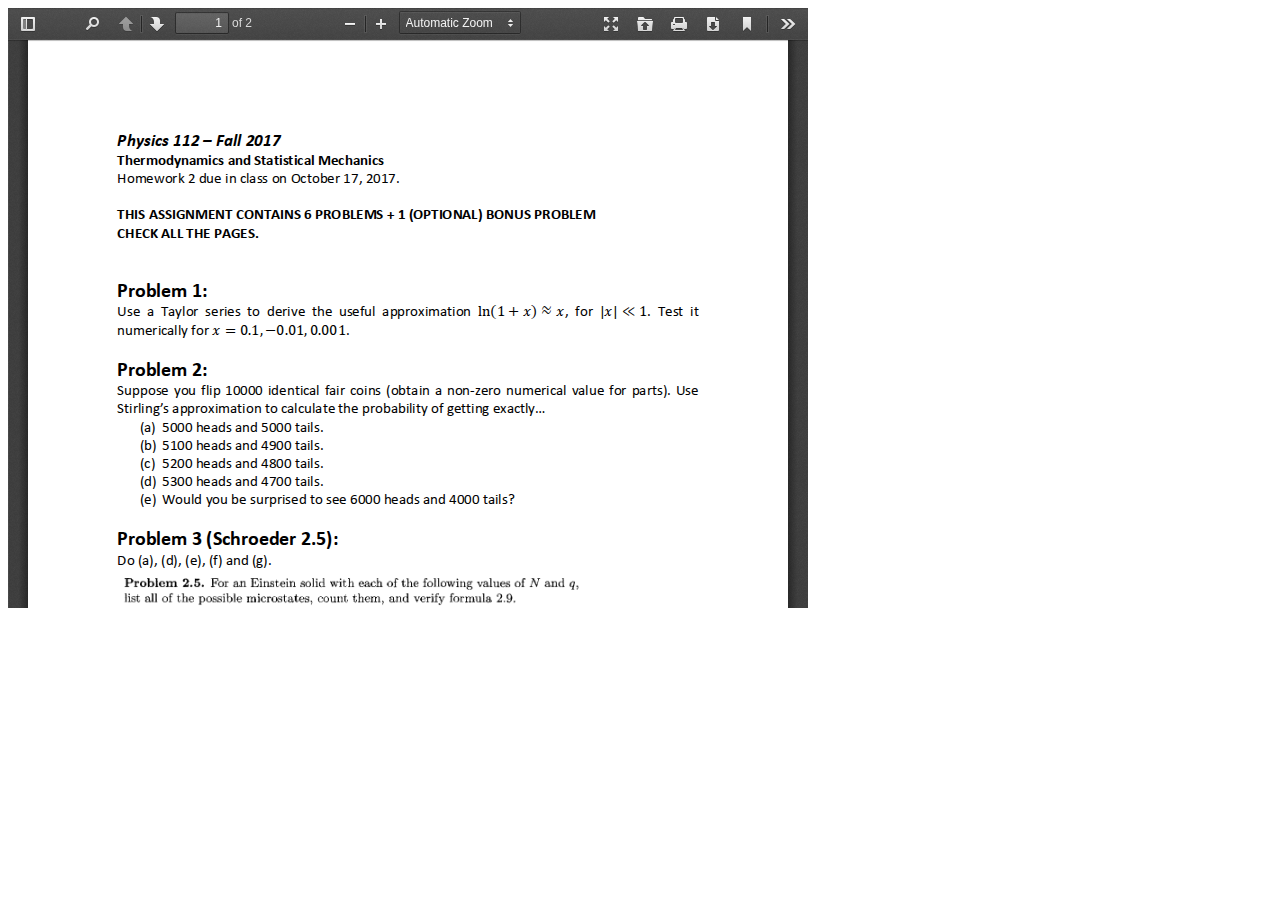
<file: static/equationList/viewer/index1.html>
<html>
<head>
  <meta charset="UTF-8">
  <title>PDF.js Example</title>
</head>
<body>
  <iframe
    src="web/viewer.html?file=viewer/HW2.pdf"
    width="800px"
    height="600px"
    style="border: none;" />
</body>
</html>
</file>
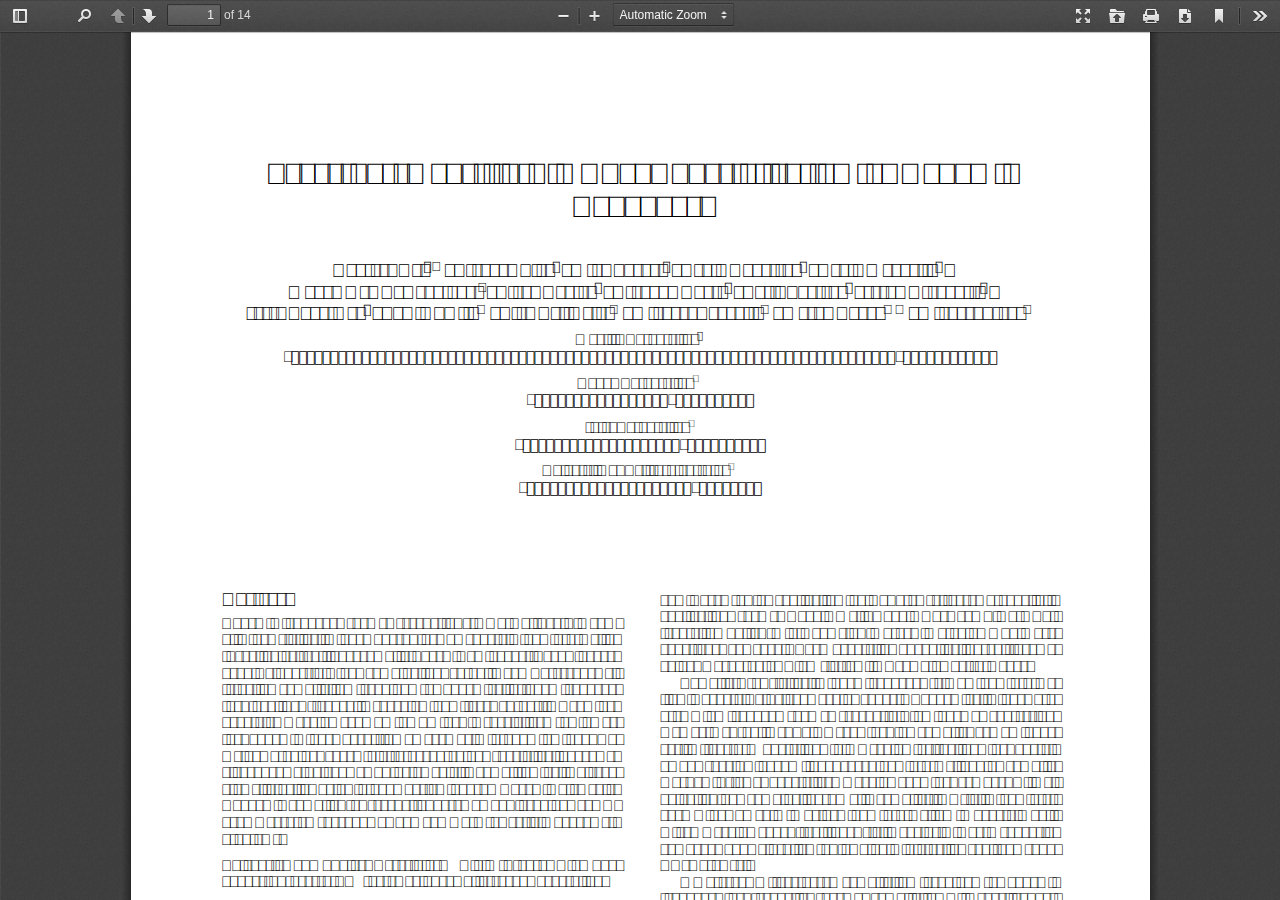
<file: static/equationList/viewer/web/viewer.html>
<!DOCTYPE html>
<!--
Copyright 2012 Mozilla Foundation

Licensed under the Apache License, Version 2.0 (the "License");
you may not use this file except in compliance with the License.
You may obtain a copy of the License at

    http://www.apache.org/licenses/LICENSE-2.0

Unless required by applicable law or agreed to in writing, software
distributed under the License is distributed on an "AS IS" BASIS,
WITHOUT WARRANTIES OR CONDITIONS OF ANY KIND, either express or implied.
See the License for the specific language governing permissions and
limitations under the License.

Adobe CMap resources are covered by their own copyright but the same license:

    Copyright 1990-2015 Adobe Systems Incorporated.

See https://github.com/adobe-type-tools/cmap-resources
-->
<html dir="ltr" mozdisallowselectionprint>
  <head>
    <meta charset="utf-8">
    <meta name="viewport" content="width=device-width, initial-scale=1, maximum-scale=1">
    <meta name="google" content="notranslate">
    <meta http-equiv="X-UA-Compatible" content="IE=edge">
    <title>PDF.js viewer</title>


    <link rel="stylesheet" href="viewer.css">


<!-- This snippet is used in production (included from viewer.html) -->
<link rel="resource" type="application/l10n" href="locale/locale.properties">
<script src="../build/pdf.js"></script>


    <script src="viewer.js"></script>

  </head>

  <body tabindex="1" class="loadingInProgress">
    <div id="outerContainer">

      <div id="sidebarContainer">
        <div id="toolbarSidebar">
          <div class="splitToolbarButton toggled">
            <button id="viewThumbnail" class="toolbarButton toggled" title="Show Thumbnails" tabindex="2" data-l10n-id="thumbs">
               <span data-l10n-id="thumbs_label">Thumbnails</span>
            </button>
            <button id="viewOutline" class="toolbarButton" title="Show Document Outline (double-click to expand/collapse all items)" tabindex="3" data-l10n-id="document_outline">
               <span data-l10n-id="document_outline_label">Document Outline</span>
            </button>
            <button id="viewAttachments" class="toolbarButton" title="Show Attachments" tabindex="4" data-l10n-id="attachments">
               <span data-l10n-id="attachments_label">Attachments</span>
            </button>
          </div>
        </div>
        <div id="sidebarContent">
          <div id="thumbnailView">
          </div>
          <div id="outlineView" class="hidden">
          </div>
          <div id="attachmentsView" class="hidden">
          </div>
        </div>
        <div id="sidebarResizer" class="hidden"></div>
      </div>  <!-- sidebarContainer -->

      <div id="mainContainer">
        <div class="findbar hidden doorHanger" id="findbar">
          <div id="findbarInputContainer">
            <input id="findInput" class="toolbarField" title="Find" placeholder="Find in document…" tabindex="91" data-l10n-id="find_input">
            <div class="splitToolbarButton">
              <button id="findPrevious" class="toolbarButton findPrevious" title="Find the previous occurrence of the phrase" tabindex="92" data-l10n-id="find_previous">
                <span data-l10n-id="find_previous_label">Previous</span>
              </button>
              <div class="splitToolbarButtonSeparator"></div>
              <button id="findNext" class="toolbarButton findNext" title="Find the next occurrence of the phrase" tabindex="93" data-l10n-id="find_next">
                <span data-l10n-id="find_next_label">Next</span>
              </button>
            </div>
          </div>

          <div id="findbarOptionsOneContainer">
            <input type="checkbox" id="findHighlightAll" class="toolbarField" tabindex="94">
            <label for="findHighlightAll" class="toolbarLabel" data-l10n-id="find_highlight">Highlight all</label>
            <input type="checkbox" id="findMatchCase" class="toolbarField" tabindex="95">
            <label for="findMatchCase" class="toolbarLabel" data-l10n-id="find_match_case_label">Match case</label>
          </div>
          <div id="findbarOptionsTwoContainer">
            <input type="checkbox" id="findEntireWord" class="toolbarField" tabindex="96">
            <label for="findEntireWord" class="toolbarLabel" data-l10n-id="find_entire_word_label">Whole words</label>
            <span id="findResultsCount" class="toolbarLabel hidden"></span>
          </div>

          <div id="findbarMessageContainer">
            <span id="findMsg" class="toolbarLabel"></span>
          </div>
        </div>  <!-- findbar -->

        <div id="secondaryToolbar" class="secondaryToolbar hidden doorHangerRight">
          <div id="secondaryToolbarButtonContainer">
            <button id="secondaryPresentationMode" class="secondaryToolbarButton presentationMode visibleLargeView" title="Switch to Presentation Mode" tabindex="51" data-l10n-id="presentation_mode">
              <span data-l10n-id="presentation_mode_label">Presentation Mode</span>
            </button>

            <button id="secondaryOpenFile" class="secondaryToolbarButton openFile visibleLargeView" title="Open File" tabindex="52" data-l10n-id="open_file">
              <span data-l10n-id="open_file_label">Open</span>
            </button>

            <button id="secondaryPrint" class="secondaryToolbarButton print visibleMediumView" title="Print" tabindex="53" data-l10n-id="print">
              <span data-l10n-id="print_label">Print</span>
            </button>

            <button id="secondaryDownload" class="secondaryToolbarButton download visibleMediumView" title="Download" tabindex="54" data-l10n-id="download">
              <span data-l10n-id="download_label">Download</span>
            </button>

            <a href="#" id="secondaryViewBookmark" class="secondaryToolbarButton bookmark visibleSmallView" title="Current view (copy or open in new window)" tabindex="55" data-l10n-id="bookmark">
              <span data-l10n-id="bookmark_label">Current View</span>
            </a>

            <div class="horizontalToolbarSeparator visibleLargeView"></div>

            <button id="firstPage" class="secondaryToolbarButton firstPage" title="Go to First Page" tabindex="56" data-l10n-id="first_page">
              <span data-l10n-id="first_page_label">Go to First Page</span>
            </button>
            <button id="lastPage" class="secondaryToolbarButton lastPage" title="Go to Last Page" tabindex="57" data-l10n-id="last_page">
              <span data-l10n-id="last_page_label">Go to Last Page</span>
            </button>

            <div class="horizontalToolbarSeparator"></div>

            <button id="pageRotateCw" class="secondaryToolbarButton rotateCw" title="Rotate Clockwise" tabindex="58" data-l10n-id="page_rotate_cw">
              <span data-l10n-id="page_rotate_cw_label">Rotate Clockwise</span>
            </button>
            <button id="pageRotateCcw" class="secondaryToolbarButton rotateCcw" title="Rotate Counterclockwise" tabindex="59" data-l10n-id="page_rotate_ccw">
              <span data-l10n-id="page_rotate_ccw_label">Rotate Counterclockwise</span>
            </button>

            <div class="horizontalToolbarSeparator"></div>

            <button id="cursorSelectTool" class="secondaryToolbarButton selectTool toggled" title="Enable Text Selection Tool" tabindex="60" data-l10n-id="cursor_text_select_tool">
              <span data-l10n-id="cursor_text_select_tool_label">Text Selection Tool</span>
            </button>
            <button id="cursorHandTool" class="secondaryToolbarButton handTool" title="Enable Hand Tool" tabindex="61" data-l10n-id="cursor_hand_tool">
              <span data-l10n-id="cursor_hand_tool_label">Hand Tool</span>
            </button>

            <div class="horizontalToolbarSeparator"></div>

            <button id="scrollVertical" class="secondaryToolbarButton scrollModeButtons scrollVertical toggled" title="Use Vertical Scrolling" tabindex="62" data-l10n-id="scroll_vertical">
              <span data-l10n-id="scroll_vertical_label">Vertical Scrolling</span>
            </button>
            <button id="scrollHorizontal" class="secondaryToolbarButton scrollModeButtons scrollHorizontal" title="Use Horizontal Scrolling" tabindex="63" data-l10n-id="scroll_horizontal">
              <span data-l10n-id="scroll_horizontal_label">Horizontal Scrolling</span>
            </button>
            <button id="scrollWrapped" class="secondaryToolbarButton scrollModeButtons scrollWrapped" title="Use Wrapped Scrolling" tabindex="64" data-l10n-id="scroll_wrapped">
              <span data-l10n-id="scroll_wrapped_label">Wrapped Scrolling</span>
            </button>

            <div class="horizontalToolbarSeparator scrollModeButtons"></div>

            <button id="spreadNone" class="secondaryToolbarButton spreadModeButtons spreadNone toggled" title="Do not join page spreads" tabindex="65" data-l10n-id="spread_none">
              <span data-l10n-id="spread_none_label">No Spreads</span>
            </button>
            <button id="spreadOdd" class="secondaryToolbarButton spreadModeButtons spreadOdd" title="Join page spreads starting with odd-numbered pages" tabindex="66" data-l10n-id="spread_odd">
              <span data-l10n-id="spread_odd_label">Odd Spreads</span>
            </button>
            <button id="spreadEven" class="secondaryToolbarButton spreadModeButtons spreadEven" title="Join page spreads starting with even-numbered pages" tabindex="67" data-l10n-id="spread_even">
              <span data-l10n-id="spread_even_label">Even Spreads</span>
            </button>

            <div class="horizontalToolbarSeparator spreadModeButtons"></div>

            <button id="documentProperties" class="secondaryToolbarButton documentProperties" title="Document Properties…" tabindex="68" data-l10n-id="document_properties">
              <span data-l10n-id="document_properties_label">Document Properties…</span>
            </button>
          </div>
        </div>  <!-- secondaryToolbar -->

        <div class="toolbar">
          <div id="toolbarContainer">
            <div id="toolbarViewer">
              <div id="toolbarViewerLeft">
                <button id="sidebarToggle" class="toolbarButton" title="Toggle Sidebar" tabindex="11" data-l10n-id="toggle_sidebar">
                  <span data-l10n-id="toggle_sidebar_label">Toggle Sidebar</span>
                </button>
                <div class="toolbarButtonSpacer"></div>
                <button id="viewFind" class="toolbarButton" title="Find in Document" tabindex="12" data-l10n-id="findbar">
                  <span data-l10n-id="findbar_label">Find</span>
                </button>
                <div class="splitToolbarButton hiddenSmallView">
                  <button class="toolbarButton pageUp" title="Previous Page" id="previous" tabindex="13" data-l10n-id="previous">
                    <span data-l10n-id="previous_label">Previous</span>
                  </button>
                  <div class="splitToolbarButtonSeparator"></div>
                  <button class="toolbarButton pageDown" title="Next Page" id="next" tabindex="14" data-l10n-id="next">
                    <span data-l10n-id="next_label">Next</span>
                  </button>
                </div>
                <input type="number" id="pageNumber" class="toolbarField pageNumber" title="Page" value="1" size="4" min="1" tabindex="15" data-l10n-id="page">
                <span id="numPages" class="toolbarLabel"></span>
              </div>
              <div id="toolbarViewerRight">
                <button id="presentationMode" class="toolbarButton presentationMode hiddenLargeView" title="Switch to Presentation Mode" tabindex="31" data-l10n-id="presentation_mode">
                  <span data-l10n-id="presentation_mode_label">Presentation Mode</span>
                </button>

                <button id="openFile" class="toolbarButton openFile hiddenLargeView" title="Open File" tabindex="32" data-l10n-id="open_file">
                  <span data-l10n-id="open_file_label">Open</span>
                </button>

                <button id="print" class="toolbarButton print hiddenMediumView" title="Print" tabindex="33" data-l10n-id="print">
                  <span data-l10n-id="print_label">Print</span>
                </button>

                <button id="download" class="toolbarButton download hiddenMediumView" title="Download" tabindex="34" data-l10n-id="download">
                  <span data-l10n-id="download_label">Download</span>
                </button>
                <a href="#" id="viewBookmark" class="toolbarButton bookmark hiddenSmallView" title="Current view (copy or open in new window)" tabindex="35" data-l10n-id="bookmark">
                  <span data-l10n-id="bookmark_label">Current View</span>
                </a>

                <div class="verticalToolbarSeparator hiddenSmallView"></div>

                <button id="secondaryToolbarToggle" class="toolbarButton" title="Tools" tabindex="36" data-l10n-id="tools">
                  <span data-l10n-id="tools_label">Tools</span>
                </button>
              </div>
              <div id="toolbarViewerMiddle">
                <div class="splitToolbarButton">
                  <button id="zoomOut" class="toolbarButton zoomOut" title="Zoom Out" tabindex="21" data-l10n-id="zoom_out">
                    <span data-l10n-id="zoom_out_label">Zoom Out</span>
                  </button>
                  <div class="splitToolbarButtonSeparator"></div>
                  <button id="zoomIn" class="toolbarButton zoomIn" title="Zoom In" tabindex="22" data-l10n-id="zoom_in">
                    <span data-l10n-id="zoom_in_label">Zoom In</span>
                   </button>
                </div>
                <span id="scaleSelectContainer" class="dropdownToolbarButton">
                  <select id="scaleSelect" title="Zoom" tabindex="23" data-l10n-id="zoom">
                    <option id="pageAutoOption" title="" value="auto" selected="selected" data-l10n-id="page_scale_auto">Automatic Zoom</option>
                    <option id="pageActualOption" title="" value="page-actual" data-l10n-id="page_scale_actual">Actual Size</option>
                    <option id="pageFitOption" title="" value="page-fit" data-l10n-id="page_scale_fit">Page Fit</option>
                    <option id="pageWidthOption" title="" value="page-width" data-l10n-id="page_scale_width">Page Width</option>
                    <option id="customScaleOption" title="" value="custom" disabled="disabled" hidden="true"></option>
                    <option title="" value="0.5" data-l10n-id="page_scale_percent" data-l10n-args='{ "scale": 50 }'>50%</option>
                    <option title="" value="0.75" data-l10n-id="page_scale_percent" data-l10n-args='{ "scale": 75 }'>75%</option>
                    <option title="" value="1" data-l10n-id="page_scale_percent" data-l10n-args='{ "scale": 100 }'>100%</option>
                    <option title="" value="1.25" data-l10n-id="page_scale_percent" data-l10n-args='{ "scale": 125 }'>125%</option>
                    <option title="" value="1.5" data-l10n-id="page_scale_percent" data-l10n-args='{ "scale": 150 }'>150%</option>
                    <option title="" value="2" data-l10n-id="page_scale_percent" data-l10n-args='{ "scale": 200 }'>200%</option>
                    <option title="" value="3" data-l10n-id="page_scale_percent" data-l10n-args='{ "scale": 300 }'>300%</option>
                    <option title="" value="4" data-l10n-id="page_scale_percent" data-l10n-args='{ "scale": 400 }'>400%</option>
                  </select>
                </span>
              </div>
            </div>
            <div id="loadingBar">
              <div class="progress">
                <div class="glimmer">
                </div>
              </div>
            </div>
          </div>
        </div>

        <menu type="context" id="viewerContextMenu">
          <menuitem id="contextFirstPage" label="First Page"
                    data-l10n-id="first_page"></menuitem>
          <menuitem id="contextLastPage" label="Last Page"
                    data-l10n-id="last_page"></menuitem>
          <menuitem id="contextPageRotateCw" label="Rotate Clockwise"
                    data-l10n-id="page_rotate_cw"></menuitem>
          <menuitem id="contextPageRotateCcw" label="Rotate Counter-Clockwise"
                    data-l10n-id="page_rotate_ccw"></menuitem>
        </menu>

        <div id="viewerContainer" tabindex="0">
          <div id="viewer" class="pdfViewer"></div>
        </div>

        <div id="errorWrapper" hidden='true'>
          <div id="errorMessageLeft">
            <span id="errorMessage"></span>
            <button id="errorShowMore" data-l10n-id="error_more_info">
              More Information
            </button>
            <button id="errorShowLess" data-l10n-id="error_less_info" hidden='true'>
              Less Information
            </button>
          </div>
          <div id="errorMessageRight">
            <button id="errorClose" data-l10n-id="error_close">
              Close
            </button>
          </div>
          <div class="clearBoth"></div>
          <textarea id="errorMoreInfo" hidden='true' readonly="readonly"></textarea>
        </div>
      </div> <!-- mainContainer -->

      <div id="overlayContainer" class="hidden">
        <div id="passwordOverlay" class="container hidden">
          <div class="dialog">
            <div class="row">
              <p id="passwordText" data-l10n-id="password_label">Enter the password to open this PDF file:</p>
            </div>
            <div class="row">
              <input type="password" id="password" class="toolbarField">
            </div>
            <div class="buttonRow">
              <button id="passwordCancel" class="overlayButton"><span data-l10n-id="password_cancel">Cancel</span></button>
              <button id="passwordSubmit" class="overlayButton"><span data-l10n-id="password_ok">OK</span></button>
            </div>
          </div>
        </div>
        <div id="documentPropertiesOverlay" class="container hidden">
          <div class="dialog">
            <div class="row">
              <span data-l10n-id="document_properties_file_name">File name:</span> <p id="fileNameField">-</p>
            </div>
            <div class="row">
              <span data-l10n-id="document_properties_file_size">File size:</span> <p id="fileSizeField">-</p>
            </div>
            <div class="separator"></div>
            <div class="row">
              <span data-l10n-id="document_properties_title">Title:</span> <p id="titleField">-</p>
            </div>
            <div class="row">
              <span data-l10n-id="document_properties_author">Author:</span> <p id="authorField">-</p>
            </div>
            <div class="row">
              <span data-l10n-id="document_properties_subject">Subject:</span> <p id="subjectField">-</p>
            </div>
            <div class="row">
              <span data-l10n-id="document_properties_keywords">Keywords:</span> <p id="keywordsField">-</p>
            </div>
            <div class="row">
              <span data-l10n-id="document_properties_creation_date">Creation Date:</span> <p id="creationDateField">-</p>
            </div>
            <div class="row">
              <span data-l10n-id="document_properties_modification_date">Modification Date:</span> <p id="modificationDateField">-</p>
            </div>
            <div class="row">
              <span data-l10n-id="document_properties_creator">Creator:</span> <p id="creatorField">-</p>
            </div>
            <div class="separator"></div>
            <div class="row">
              <span data-l10n-id="document_properties_producer">PDF Producer:</span> <p id="producerField">-</p>
            </div>
            <div class="row">
              <span data-l10n-id="document_properties_version">PDF Version:</span> <p id="versionField">-</p>
            </div>
            <div class="row">
              <span data-l10n-id="document_properties_page_count">Page Count:</span> <p id="pageCountField">-</p>
            </div>
            <div class="row">
              <span data-l10n-id="document_properties_page_size">Page Size:</span> <p id="pageSizeField">-</p>
            </div>
            <div class="separator"></div>
            <div class="row">
              <span data-l10n-id="document_properties_linearized">Fast Web View:</span> <p id="linearizedField">-</p>
            </div>
            <div class="buttonRow">
              <button id="documentPropertiesClose" class="overlayButton"><span data-l10n-id="document_properties_close">Close</span></button>
            </div>
          </div>
        </div>
        <div id="printServiceOverlay" class="container hidden">
          <div class="dialog">
            <div class="row">
              <span data-l10n-id="print_progress_message">Preparing document for printing…</span>
            </div>
            <div class="row">
              <progress value="0" max="100"></progress>
              <span data-l10n-id="print_progress_percent" data-l10n-args='{ "progress": 0 }' class="relative-progress">0%</span>
            </div>
            <div class="buttonRow">
              <button id="printCancel" class="overlayButton"><span data-l10n-id="print_progress_close">Cancel</span></button>
            </div>
          </div>
        </div>
      </div>  <!-- overlayContainer -->

    </div> <!-- outerContainer -->
    <div id="printContainer"></div>
  </body>
</html>
</file>
<file: static/equationList/viewer/web/viewer.css>
/* Copyright 2014 Mozilla Foundation
 *
 * Licensed under the Apache License, Version 2.0 (the "License");
 * you may not use this file except in compliance with the License.
 * You may obtain a copy of the License at
 *
 *     http://www.apache.org/licenses/LICENSE-2.0
 *
 * Unless required by applicable law or agreed to in writing, software
 * distributed under the License is distributed on an "AS IS" BASIS,
 * WITHOUT WARRANTIES OR CONDITIONS OF ANY KIND, either express or implied.
 * See the License for the specific language governing permissions and
 * limitations under the License.
 */

.textLayer {
  position: absolute;
  left: 0;
  top: 0;
  right: 0;
  bottom: 0;
  overflow: hidden;
  opacity: 0.2;
  line-height: 1.0;
}

.textLayer > span {
  color: transparent;
  position: absolute;
  white-space: pre;
  cursor: text;
  -webkit-transform-origin: 0% 0%;
          transform-origin: 0% 0%;
}

.textLayer .highlight {
  margin: -1px;
  padding: 1px;

  background-color: rgb(180, 0, 170);
  border-radius: 4px;
}

.textLayer .highlight.begin {
  border-radius: 4px 0px 0px 4px;
}

.textLayer .highlight.end {
  border-radius: 0px 4px 4px 0px;
}

.textLayer .highlight.middle {
  border-radius: 0px;
}

.textLayer .highlight.selected {
  background-color: rgb(0, 100, 0);
}

.textLayer ::-moz-selection { background: rgb(0,0,255); }

.textLayer ::selection { background: rgb(0,0,255); }

.textLayer .endOfContent {
  display: block;
  position: absolute;
  left: 0px;
  top: 100%;
  right: 0px;
  bottom: 0px;
  z-index: -1;
  cursor: default;
  -webkit-user-select: none;
     -moz-user-select: none;
      -ms-user-select: none;
          user-select: none;
}

.textLayer .endOfContent.active {
  top: 0px;
}


.annotationLayer section {
  position: absolute;
}

.annotationLayer .linkAnnotation > a,
.annotationLayer .buttonWidgetAnnotation.pushButton > a {
  position: absolute;
  font-size: 1em;
  top: 0;
  left: 0;
  width: 100%;
  height: 100%;
}

.annotationLayer .linkAnnotation > a:hover,
.annotationLayer .buttonWidgetAnnotation.pushButton > a:hover {
  opacity: 0.2;
  background: #ff0;
  box-shadow: 0px 2px 10px #ff0;
}

.annotationLayer .textAnnotation img {
  position: absolute;
  cursor: pointer;
}

.annotationLayer .textWidgetAnnotation input,
.annotationLayer .textWidgetAnnotation textarea,
.annotationLayer .choiceWidgetAnnotation select,
.annotationLayer .buttonWidgetAnnotation.checkBox input,
.annotationLayer .buttonWidgetAnnotation.radioButton input {
  background-color: rgba(0, 54, 255, 0.13);
  border: 1px solid transparent;
  box-sizing: border-box;
  font-size: 9px;
  height: 100%;
  margin: 0;
  padding: 0 3px;
  vertical-align: top;
  width: 100%;
}

.annotationLayer .choiceWidgetAnnotation select option {
  padding: 0;
}

.annotationLayer .buttonWidgetAnnotation.radioButton input {
  border-radius: 50%;
}

.annotationLayer .textWidgetAnnotation textarea {
  font: message-box;
  font-size: 9px;
  resize: none;
}

.annotationLayer .textWidgetAnnotation input[disabled],
.annotationLayer .textWidgetAnnotation textarea[disabled],
.annotationLayer .choiceWidgetAnnotation select[disabled],
.annotationLayer .buttonWidgetAnnotation.checkBox input[disabled],
.annotationLayer .buttonWidgetAnnotation.radioButton input[disabled] {
  background: none;
  border: 1px solid transparent;
  cursor: not-allowed;
}

.annotationLayer .textWidgetAnnotation input:hover,
.annotationLayer .textWidgetAnnotation textarea:hover,
.annotationLayer .choiceWidgetAnnotation select:hover,
.annotationLayer .buttonWidgetAnnotation.checkBox input:hover,
.annotationLayer .buttonWidgetAnnotation.radioButton input:hover {
  border: 1px solid #000;
}

.annotationLayer .textWidgetAnnotation input:focus,
.annotationLayer .textWidgetAnnotation textarea:focus,
.annotationLayer .choiceWidgetAnnotation select:focus {
  background: none;
  border: 1px solid transparent;
}

.annotationLayer .buttonWidgetAnnotation.checkBox input:checked:before,
.annotationLayer .buttonWidgetAnnotation.checkBox input:checked:after,
.annotationLayer .buttonWidgetAnnotation.radioButton input:checked:before {
  background-color: #000;
  content: '';
  display: block;
  position: absolute;
}

.annotationLayer .buttonWidgetAnnotation.checkBox input:checked:before,
.annotationLayer .buttonWidgetAnnotation.checkBox input:checked:after {
  height: 80%;
  left: 45%;
  width: 1px;
}

.annotationLayer .buttonWidgetAnnotation.checkBox input:checked:before {
  -webkit-transform: rotate(45deg);
          transform: rotate(45deg);
}

.annotationLayer .buttonWidgetAnnotation.checkBox input:checked:after {
  -webkit-transform: rotate(-45deg);
          transform: rotate(-45deg);
}

.annotationLayer .buttonWidgetAnnotation.radioButton input:checked:before {
  border-radius: 50%;
  height: 50%;
  left: 30%;
  top: 20%;
  width: 50%;
}

.annotationLayer .textWidgetAnnotation input.comb {
  font-family: monospace;
  padding-left: 2px;
  padding-right: 0;
}

.annotationLayer .textWidgetAnnotation input.comb:focus {
  /*
   * Letter spacing is placed on the right side of each character. Hence, the
   * letter spacing of the last character may be placed outside the visible
   * area, causing horizontal scrolling. We avoid this by extending the width
   * when the element has focus and revert this when it loses focus.
   */
  width: 115%;
}

.annotationLayer .buttonWidgetAnnotation.checkBox input,
.annotationLayer .buttonWidgetAnnotation.radioButton input {
  -webkit-appearance: none;
     -moz-appearance: none;
          appearance: none;
  padding: 0;
}

.annotationLayer .popupWrapper {
  position: absolute;
  width: 20em;
}

.annotationLayer .popup {
  position: absolute;
  z-index: 200;
  max-width: 20em;
  background-color: #FFFF99;
  box-shadow: 0px 2px 5px #888;
  border-radius: 2px;
  padding: 6px;
  margin-left: 5px;
  cursor: pointer;
  font: message-box;
  font-size: 9px;
  word-wrap: break-word;
}

.annotationLayer .popup > * {
  font-size: 9px;
}

.annotationLayer .popup h1 {
  display: inline-block;
}

.annotationLayer .popup span {
  display: inline-block;
  margin-left: 5px;
}

.annotationLayer .popup p {
  border-top: 1px solid #333;
  margin-top: 2px;
  padding-top: 2px;
}

.annotationLayer .highlightAnnotation,
.annotationLayer .underlineAnnotation,
.annotationLayer .squigglyAnnotation,
.annotationLayer .strikeoutAnnotation,
.annotationLayer .freeTextAnnotation,
.annotationLayer .lineAnnotation svg line,
.annotationLayer .squareAnnotation svg rect,
.annotationLayer .circleAnnotation svg ellipse,
.annotationLayer .polylineAnnotation svg polyline,
.annotationLayer .polygonAnnotation svg polygon,
.annotationLayer .caretAnnotation,
.annotationLayer .inkAnnotation svg polyline,
.annotationLayer .stampAnnotation,
.annotationLayer .fileAttachmentAnnotation {
  cursor: pointer;
}

.pdfViewer .canvasWrapper {
  overflow: hidden;
}

.pdfViewer .page {
  direction: ltr;
  width: 816px;
  height: 1056px;
  margin: 1px auto -8px auto;
  position: relative;
  overflow: visible;
  border: 9px solid transparent;
  background-clip: content-box;
  -webkit-border-image: url(images/shadow.png) 9 9 repeat;
       -o-border-image: url(images/shadow.png) 9 9 repeat;
          border-image: url(images/shadow.png) 9 9 repeat;
  background-color: white;
}

.pdfViewer.removePageBorders .page {
  margin: 0px auto 10px auto;
  border: none;
}

.pdfViewer.singlePageView {
  display: inline-block;
}

.pdfViewer.singlePageView .page {
  margin: 0;
  border: none;
}

.pdfViewer.scrollHorizontal, .pdfViewer.scrollWrapped, .spread {
  margin-left: 3.5px;
  margin-right: 3.5px;
  text-align: center;
}

.pdfViewer.scrollHorizontal, .spread {
  white-space: nowrap;
}

.pdfViewer.removePageBorders,
.pdfViewer.scrollHorizontal .spread,
.pdfViewer.scrollWrapped .spread {
  margin-left: 0;
  margin-right: 0;
}

.spread .page,
.pdfViewer.scrollHorizontal .page,
.pdfViewer.scrollWrapped .page,
.pdfViewer.scrollHorizontal .spread,
.pdfViewer.scrollWrapped .spread {
  display: inline-block;
  vertical-align: middle;
}

.spread .page,
.pdfViewer.scrollHorizontal .page,
.pdfViewer.scrollWrapped .page {
  margin-left: -3.5px;
  margin-right: -3.5px;
}

.pdfViewer.removePageBorders .spread .page,
.pdfViewer.removePageBorders.scrollHorizontal .page,
.pdfViewer.removePageBorders.scrollWrapped .page {
  margin-left: 5px;
  margin-right: 5px;
}

.pdfViewer .page canvas {
  margin: 0;
  display: block;
}

.pdfViewer .page canvas[hidden] {
  display: none;
}

.pdfViewer .page .loadingIcon {
  position: absolute;
  display: block;
  left: 0;
  top: 0;
  right: 0;
  bottom: 0;
  background: url('images/loading-icon.gif') center no-repeat;
}

.pdfPresentationMode .pdfViewer {
  margin-left: 0;
  margin-right: 0;
}

.pdfPresentationMode .pdfViewer .page,
.pdfPresentationMode .pdfViewer .spread {
  display: block;
}

.pdfPresentationMode .pdfViewer .page,
.pdfPresentationMode .pdfViewer.removePageBorders .page {
  margin-left: auto;
  margin-right: auto;
}

.pdfPresentationMode:-ms-fullscreen .pdfViewer .page {
  margin-bottom: 100% !important;
}

.pdfPresentationMode:-webkit-full-screen .pdfViewer .page {
  margin-bottom: 100%;
  border: 0;
}

.pdfPresentationMode:-moz-full-screen .pdfViewer .page {
  margin-bottom: 100%;
  border: 0;
}

.pdfPresentationMode:fullscreen .pdfViewer .page {
  margin-bottom: 100%;
  border: 0;
}

:root {
  --sidebar-width: 200px;
}

* {
  padding: 0;
  margin: 0;
}

html {
  height: 100%;
  width: 100%;
  /* Font size is needed to make the activity bar the correct size. */
  font-size: 10px;
}

body {
  height: 100%;
  width: 100%;
  background-color: #404040;
  background-image: url(images/texture.png);
}

body,
input,
button,
select {
  font: message-box;
  outline: none;
}

.hidden {
  display: none !important;
}
[hidden] {
  display: none !important;
}

#viewerContainer.pdfPresentationMode:-ms-fullscreen {
  top: 0px !important;
  overflow: hidden !important;
}

#viewerContainer.pdfPresentationMode:-ms-fullscreen::-ms-backdrop {
  background-color: #000;
}

#viewerContainer.pdfPresentationMode:-webkit-full-screen {
  top: 0px;
  border-top: 2px solid transparent;
  background-color: #000;
  width: 100%;
  height: 100%;
  overflow: hidden;
  cursor: none;
  -webkit-user-select: none;
          user-select: none;
}

#viewerContainer.pdfPresentationMode:-moz-full-screen {
  top: 0px;
  border-top: 2px solid transparent;
  background-color: #000;
  width: 100%;
  height: 100%;
  overflow: hidden;
  cursor: none;
  -moz-user-select: none;
       user-select: none;
}

#viewerContainer.pdfPresentationMode:-ms-fullscreen {
  top: 0px;
  border-top: 2px solid transparent;
  background-color: #000;
  width: 100%;
  height: 100%;
  overflow: hidden;
  cursor: none;
  -ms-user-select: none;
      user-select: none;
}

#viewerContainer.pdfPresentationMode:fullscreen {
  top: 0px;
  border-top: 2px solid transparent;
  background-color: #000;
  width: 100%;
  height: 100%;
  overflow: hidden;
  cursor: none;
  -webkit-user-select: none;
     -moz-user-select: none;
      -ms-user-select: none;
          user-select: none;
}

.pdfPresentationMode:-webkit-full-screen a:not(.internalLink) {
  display: none;
}

.pdfPresentationMode:-moz-full-screen a:not(.internalLink) {
  display: none;
}

.pdfPresentationMode:-ms-fullscreen a:not(.internalLink) {
  display: none;
}

.pdfPresentationMode:fullscreen a:not(.internalLink) {
  display: none;
}

.pdfPresentationMode:-webkit-full-screen .textLayer > span {
  cursor: none;
}

.pdfPresentationMode:-moz-full-screen .textLayer > span {
  cursor: none;
}

.pdfPresentationMode:-ms-fullscreen .textLayer > span {
  cursor: none;
}

.pdfPresentationMode:fullscreen .textLayer > span {
  cursor: none;
}

.pdfPresentationMode.pdfPresentationModeControls > *,
.pdfPresentationMode.pdfPresentationModeControls .textLayer > span {
  cursor: default;
}

#outerContainer {
  width: 100%;
  height: 100%;
  position: relative;
}

#sidebarContainer {
  position: absolute;
  top: 32px;
  bottom: 0;
  width: 200px; /* Here, and elsewhere below, keep the constant value for compatibility
                   with older browsers that lack support for CSS variables. */
  width: var(--sidebar-width);
  visibility: hidden;
  z-index: 100;
  border-top: 1px solid #333;

  -webkit-transition-duration: 200ms;

          transition-duration: 200ms;
  -webkit-transition-timing-function: ease;
          transition-timing-function: ease;
}
html[dir='ltr'] #sidebarContainer {
  -webkit-transition-property: left;
  transition-property: left;
  left: -200px;
  left: calc(-1 * var(--sidebar-width));
}
html[dir='rtl'] #sidebarContainer {
  -webkit-transition-property: right;
  transition-property: right;
  right: -200px;
  right: calc(-1 * var(--sidebar-width));
}

.loadingInProgress #sidebarContainer {
  top: 36px;
}

#outerContainer.sidebarResizing #sidebarContainer {
  /* Improve responsiveness and avoid visual glitches when the sidebar is resized. */
  -webkit-transition-duration: 0s;
          transition-duration: 0s;
  /* Prevent e.g. the thumbnails being selected when the sidebar is resized. */
  -webkit-user-select: none;
     -moz-user-select: none;
      -ms-user-select: none;
          user-select: none;
}

#outerContainer.sidebarMoving #sidebarContainer,
#outerContainer.sidebarOpen #sidebarContainer {
  visibility: visible;
}
html[dir='ltr'] #outerContainer.sidebarOpen #sidebarContainer {
  left: 0px;
}
html[dir='rtl'] #outerContainer.sidebarOpen #sidebarContainer {
  right: 0px;
}

#mainContainer {
  position: absolute;
  top: 0;
  right: 0;
  bottom: 0;
  left: 0;
  min-width: 320px;
}

#sidebarContent {
  top: 32px;
  bottom: 0;
  overflow: auto;
  -webkit-overflow-scrolling: touch;
  position: absolute;
  width: 100%;
  background-color: hsla(0,0%,0%,.1);
}
html[dir='ltr'] #sidebarContent {
  left: 0;
  box-shadow: inset -1px 0 0 hsla(0,0%,0%,.25);
}
html[dir='rtl'] #sidebarContent {
  right: 0;
  box-shadow: inset 1px 0 0 hsla(0,0%,0%,.25);
}

#viewerContainer {
  overflow: auto;
  -webkit-overflow-scrolling: touch;
  position: absolute;
  top: 32px;
  right: 0;
  bottom: 0;
  left: 0;
  outline: none;
}
#viewerContainer:not(.pdfPresentationMode) {
  -webkit-transition-duration: 200ms;
          transition-duration: 200ms;
  -webkit-transition-timing-function: ease;
          transition-timing-function: ease;
}
html[dir='ltr'] #viewerContainer {
  box-shadow: inset 1px 0 0 hsla(0,0%,100%,.05);
}
html[dir='rtl'] #viewerContainer {
  box-shadow: inset -1px 0 0 hsla(0,0%,100%,.05);
}

#outerContainer.sidebarResizing #viewerContainer {
  /* Improve responsiveness and avoid visual glitches when the sidebar is resized. */
  -webkit-transition-duration: 0s;
          transition-duration: 0s;
}

html[dir='ltr'] #outerContainer.sidebarOpen #viewerContainer:not(.pdfPresentationMode) {
  -webkit-transition-property: left;
  transition-property: left;
  left: 200px;
  left: var(--sidebar-width);
}
html[dir='rtl'] #outerContainer.sidebarOpen #viewerContainer:not(.pdfPresentationMode) {
  -webkit-transition-property: right;
  transition-property: right;
  right: 200px;
  right: var(--sidebar-width);
}

.toolbar {
  position: relative;
  left: 0;
  right: 0;
  z-index: 9999;
  cursor: default;
}

#toolbarContainer {
  width: 100%;
}

#toolbarSidebar {
  width: 100%;
  height: 32px;
  background-color: #424242; /* fallback */
  background-image: url(images/texture.png),
                    -webkit-gradient(linear, left top, left bottom, from(hsla(0,0%,30%,.99)), to(hsla(0,0%,25%,.95)));
  background-image: url(images/texture.png),
                    linear-gradient(hsla(0,0%,30%,.99), hsla(0,0%,25%,.95));
}
html[dir='ltr'] #toolbarSidebar {
  box-shadow: inset -1px 0 0 rgba(0, 0, 0, 0.25),
              inset 0 -1px 0 hsla(0,0%,100%,.05),
              0 1px 0 hsla(0,0%,0%,.15),
              0 0 1px hsla(0,0%,0%,.1);
}
html[dir='rtl'] #toolbarSidebar {
  box-shadow: inset 1px 0 0 rgba(0, 0, 0, 0.25),
              inset 0 1px 0 hsla(0,0%,100%,.05),
              0 1px 0 hsla(0,0%,0%,.15),
              0 0 1px hsla(0,0%,0%,.1);
}

#sidebarResizer {
  position: absolute;
  top: 0;
  bottom: 0;
  width: 6px;
  z-index: 200;
  cursor: ew-resize;
}
html[dir='ltr'] #sidebarResizer {
  right: -6px;
}
html[dir='rtl'] #sidebarResizer {
  left: -6px;
}

#toolbarContainer, .findbar, .secondaryToolbar {
  position: relative;
  height: 32px;
  background-color: #474747; /* fallback */
  background-image: url(images/texture.png),
                    -webkit-gradient(linear, left top, left bottom, from(hsla(0,0%,32%,.99)), to(hsla(0,0%,27%,.95)));
  background-image: url(images/texture.png),
                    linear-gradient(hsla(0,0%,32%,.99), hsla(0,0%,27%,.95));
}
html[dir='ltr'] #toolbarContainer, .findbar, .secondaryToolbar {
  box-shadow: inset 0 1px 1px hsla(0,0%,0%,.15),
              inset 0 -1px 0 hsla(0,0%,100%,.05),
              0 1px 0 hsla(0,0%,0%,.15),
              0 1px 1px hsla(0,0%,0%,.1);
}
html[dir='rtl'] #toolbarContainer, .findbar, .secondaryToolbar {
  box-shadow: inset 0 1px 1px hsla(0,0%,0%,.15),
              inset 0 -1px 0 hsla(0,0%,100%,.05),
              0 1px 0 hsla(0,0%,0%,.15),
              0 1px 1px hsla(0,0%,0%,.1);
}

#toolbarViewer {
  height: 32px;
}

#loadingBar {
  position: relative;
  width: 100%;
  height: 4px;
  background-color: #333;
  border-bottom: 1px solid #333;
}

#loadingBar .progress {
  position: absolute;
  top: 0;
  left: 0;
  width: 0%;
  height: 100%;
  background-color: #ddd;
  overflow: hidden;
  -webkit-transition: width 200ms;
  transition: width 200ms;
}

@-webkit-keyframes progressIndeterminate {
  0% { left: -142px; }
  100% { left: 0; }
}

@keyframes progressIndeterminate {
  0% { left: -142px; }
  100% { left: 0; }
}

#loadingBar .progress.indeterminate {
  background-color: #999;
  -webkit-transition: none;
  transition: none;
}

#loadingBar .progress.indeterminate .glimmer {
  position: absolute;
  top: 0;
  left: 0;
  height: 100%;
  width: calc(100% + 150px);

  background: repeating-linear-gradient(135deg,
                                        #bbb 0, #999 5px,
                                        #999 45px, #ddd 55px,
                                        #ddd 95px, #bbb 100px);

  -webkit-animation: progressIndeterminate 950ms linear infinite;

          animation: progressIndeterminate 950ms linear infinite;
}

.findbar, .secondaryToolbar {
  top: 32px;
  position: absolute;
  z-index: 10000;
  height: auto;
  min-width: 16px;
  padding: 0px 6px 0px 6px;
  margin: 4px 2px 4px 2px;
  color: hsl(0,0%,85%);
  font-size: 12px;
  line-height: 14px;
  text-align: left;
  cursor: default;
}

.findbar {
  min-width: 300px;
}
.findbar > div {
  height: 32px;
}
.findbar.wrapContainers > div {
  clear: both;
}
.findbar.wrapContainers > div#findbarMessageContainer {
  height: auto;
}
html[dir='ltr'] .findbar {
  left: 68px;
}
html[dir='rtl'] .findbar {
  right: 68px;
}

.findbar label {
  -webkit-user-select: none;
     -moz-user-select: none;
      -ms-user-select: none;
          user-select: none;
}

#findInput {
  width: 200px;
}
#findInput::-webkit-input-placeholder {
  color: hsl(0, 0%, 75%);
}
#findInput::-moz-placeholder {
  font-style: italic;
}
#findInput:-ms-input-placeholder {
  font-style: italic;
}
#findInput::-ms-input-placeholder {
  font-style: italic;
}
#findInput::placeholder {
  font-style: italic;
}
#findInput[data-status="pending"] {
  background-image: url(images/loading-small.png);
  background-repeat: no-repeat;
  background-position: right;
}
html[dir='rtl'] #findInput[data-status="pending"] {
  background-position: left;
}

.secondaryToolbar {
  padding: 6px;
  height: auto;
  z-index: 30000;
}
html[dir='ltr'] .secondaryToolbar {
  right: 4px;
}
html[dir='rtl'] .secondaryToolbar {
  left: 4px;
}

#secondaryToolbarButtonContainer {
  max-width: 200px;
  max-height: 400px;
  overflow-y: auto;
  -webkit-overflow-scrolling: touch;
  margin-bottom: -4px;
}

#secondaryToolbarButtonContainer.hiddenScrollModeButtons > .scrollModeButtons,
#secondaryToolbarButtonContainer.hiddenSpreadModeButtons > .spreadModeButtons {
  display: none !important;
}

.doorHanger,
.doorHangerRight {
  border: 1px solid hsla(0,0%,0%,.5);
  border-radius: 2px;
  box-shadow: 0 1px 4px rgba(0, 0, 0, 0.3);
}
.doorHanger:after, .doorHanger:before,
.doorHangerRight:after, .doorHangerRight:before {
  bottom: 100%;
  border: solid transparent;
  content: " ";
  height: 0;
  width: 0;
  position: absolute;
  pointer-events: none;
}
.doorHanger:after,
.doorHangerRight:after {
  border-bottom-color: hsla(0,0%,32%,.99);
  border-width: 8px;
}
.doorHanger:before,
.doorHangerRight:before {
  border-bottom-color: hsla(0,0%,0%,.5);
  border-width: 9px;
}

html[dir='ltr'] .doorHanger:after,
html[dir='rtl'] .doorHangerRight:after {
  left: 13px;
  margin-left: -8px;
}

html[dir='ltr'] .doorHanger:before,
html[dir='rtl'] .doorHangerRight:before {
  left: 13px;
  margin-left: -9px;
}

html[dir='rtl'] .doorHanger:after,
html[dir='ltr'] .doorHangerRight:after {
  right: 13px;
  margin-right: -8px;
}

html[dir='rtl'] .doorHanger:before,
html[dir='ltr'] .doorHangerRight:before {
  right: 13px;
  margin-right: -9px;
}

#findResultsCount {
  background-color: hsl(0, 0%, 85%);
  color: hsl(0, 0%, 32%);
  text-align: center;
  padding: 3px 4px;
}

#findMsg {
  font-style: italic;
  color: #A6B7D0;
}
#findMsg:empty {
  display: none;
}

#findInput.notFound {
  background-color: rgb(255, 102, 102);
}

#toolbarViewerMiddle {
  position: absolute;
  left: 50%;
  -webkit-transform: translateX(-50%);
          transform: translateX(-50%);
}

html[dir='ltr'] #toolbarViewerLeft,
html[dir='rtl'] #toolbarViewerRight {
  float: left;
}
html[dir='ltr'] #toolbarViewerRight,
html[dir='rtl'] #toolbarViewerLeft {
  float: right;
}
html[dir='ltr'] #toolbarViewerLeft > *,
html[dir='ltr'] #toolbarViewerMiddle > *,
html[dir='ltr'] #toolbarViewerRight > *,
html[dir='ltr'] .findbar * {
  position: relative;
  float: left;
}
html[dir='rtl'] #toolbarViewerLeft > *,
html[dir='rtl'] #toolbarViewerMiddle > *,
html[dir='rtl'] #toolbarViewerRight > *,
html[dir='rtl'] .findbar * {
  position: relative;
  float: right;
}

html[dir='ltr'] .splitToolbarButton {
  margin: 3px 2px 4px 0;
  display: inline-block;
}
html[dir='rtl'] .splitToolbarButton {
  margin: 3px 0 4px 2px;
  display: inline-block;
}
html[dir='ltr'] .splitToolbarButton > .toolbarButton {
  border-radius: 0;
  float: left;
}
html[dir='rtl'] .splitToolbarButton > .toolbarButton {
  border-radius: 0;
  float: right;
}

.toolbarButton,
.secondaryToolbarButton,
.overlayButton {
  border: 0 none;
  background: none;
  width: 32px;
  height: 25px;
}

.toolbarButton > span {
  display: inline-block;
  width: 0;
  height: 0;
  overflow: hidden;
}

.toolbarButton[disabled],
.secondaryToolbarButton[disabled],
.overlayButton[disabled] {
  opacity: .5;
}

.splitToolbarButton.toggled .toolbarButton {
  margin: 0;
}

.splitToolbarButton:hover > .toolbarButton,
.splitToolbarButton:focus > .toolbarButton,
.splitToolbarButton.toggled > .toolbarButton,
.toolbarButton.textButton {
  background-color: hsla(0,0%,0%,.12);
  background-image: -webkit-gradient(linear, left top, left bottom, from(hsla(0,0%,100%,.05)), to(hsla(0,0%,100%,0)));
  background-image: linear-gradient(hsla(0,0%,100%,.05), hsla(0,0%,100%,0));
  background-clip: padding-box;
  border: 1px solid hsla(0,0%,0%,.35);
  border-color: hsla(0,0%,0%,.32) hsla(0,0%,0%,.38) hsla(0,0%,0%,.42);
  box-shadow: 0 1px 0 hsla(0,0%,100%,.05) inset,
              0 0 1px hsla(0,0%,100%,.15) inset,
              0 1px 0 hsla(0,0%,100%,.05);
  -webkit-transition-property: background-color, border-color, box-shadow;
  transition-property: background-color, border-color, box-shadow;
  -webkit-transition-duration: 150ms;
          transition-duration: 150ms;
  -webkit-transition-timing-function: ease;
          transition-timing-function: ease;

}
.splitToolbarButton > .toolbarButton:hover,
.splitToolbarButton > .toolbarButton:focus,
.dropdownToolbarButton:hover,
.overlayButton:hover,
.overlayButton:focus,
.toolbarButton.textButton:hover,
.toolbarButton.textButton:focus {
  background-color: hsla(0,0%,0%,.2);
  box-shadow: 0 1px 0 hsla(0,0%,100%,.05) inset,
              0 0 1px hsla(0,0%,100%,.15) inset,
              0 0 1px hsla(0,0%,0%,.05);
  z-index: 199;
}
.splitToolbarButton > .toolbarButton {
  position: relative;
}
html[dir='ltr'] .splitToolbarButton > .toolbarButton:first-child,
html[dir='rtl'] .splitToolbarButton > .toolbarButton:last-child {
  position: relative;
  margin: 0;
  margin-right: -1px;
  border-top-left-radius: 2px;
  border-bottom-left-radius: 2px;
  border-right-color: transparent;
}
html[dir='ltr'] .splitToolbarButton > .toolbarButton:last-child,
html[dir='rtl'] .splitToolbarButton > .toolbarButton:first-child {
  position: relative;
  margin: 0;
  margin-left: -1px;
  border-top-right-radius: 2px;
  border-bottom-right-radius: 2px;
  border-left-color: transparent;
}
.splitToolbarButtonSeparator {
  padding: 8px 0;
  width: 1px;
  background-color: hsla(0,0%,0%,.5);
  z-index: 99;
  box-shadow: 0 0 0 1px hsla(0,0%,100%,.08);
  display: inline-block;
  margin: 5px 0;
}
html[dir='ltr'] .splitToolbarButtonSeparator {
  float: left;
}
html[dir='rtl'] .splitToolbarButtonSeparator {
  float: right;
}
.splitToolbarButton:hover > .splitToolbarButtonSeparator,
.splitToolbarButton.toggled > .splitToolbarButtonSeparator {
  padding: 12px 0;
  margin: 1px 0;
  box-shadow: 0 0 0 1px hsla(0,0%,100%,.03);
  -webkit-transition-property: padding;
  transition-property: padding;
  -webkit-transition-duration: 10ms;
          transition-duration: 10ms;
  -webkit-transition-timing-function: ease;
          transition-timing-function: ease;
}

.toolbarButton,
.dropdownToolbarButton,
.secondaryToolbarButton,
.overlayButton {
  min-width: 16px;
  padding: 2px 6px 0;
  border: 1px solid transparent;
  border-radius: 2px;
  color: hsla(0,0%,100%,.8);
  font-size: 12px;
  line-height: 14px;
  -webkit-user-select: none;
     -moz-user-select: none;
      -ms-user-select: none;
          user-select: none;
  /* Opera does not support user-select, use <... unselectable="on"> instead */
  cursor: default;
  -webkit-transition-property: background-color, border-color, box-shadow;
  transition-property: background-color, border-color, box-shadow;
  -webkit-transition-duration: 150ms;
          transition-duration: 150ms;
  -webkit-transition-timing-function: ease;
          transition-timing-function: ease;
}

html[dir='ltr'] .toolbarButton,
html[dir='ltr'] .overlayButton,
html[dir='ltr'] .dropdownToolbarButton {
  margin: 3px 2px 4px 0;
}
html[dir='rtl'] .toolbarButton,
html[dir='rtl'] .overlayButton,
html[dir='rtl'] .dropdownToolbarButton {
  margin: 3px 0 4px 2px;
}

.toolbarButton:hover,
.toolbarButton:focus,
.dropdownToolbarButton,
.overlayButton,
.secondaryToolbarButton:hover,
.secondaryToolbarButton:focus {
  background-color: hsla(0,0%,0%,.12);
  background-image: -webkit-gradient(linear, left top, left bottom, from(hsla(0,0%,100%,.05)), to(hsla(0,0%,100%,0)));
  background-image: linear-gradient(hsla(0,0%,100%,.05), hsla(0,0%,100%,0));
  background-clip: padding-box;
  border: 1px solid hsla(0,0%,0%,.35);
  border-color: hsla(0,0%,0%,.32) hsla(0,0%,0%,.38) hsla(0,0%,0%,.42);
  box-shadow: 0 1px 0 hsla(0,0%,100%,.05) inset,
              0 0 1px hsla(0,0%,100%,.15) inset,
              0 1px 0 hsla(0,0%,100%,.05);
}

.toolbarButton:hover:active,
.overlayButton:hover:active,
.dropdownToolbarButton:hover:active,
.secondaryToolbarButton:hover:active {
  background-color: hsla(0,0%,0%,.2);
  background-image: -webkit-gradient(linear, left top, left bottom, from(hsla(0,0%,100%,.05)), to(hsla(0,0%,100%,0)));
  background-image: linear-gradient(hsla(0,0%,100%,.05), hsla(0,0%,100%,0));
  border-color: hsla(0,0%,0%,.35) hsla(0,0%,0%,.4) hsla(0,0%,0%,.45);
  box-shadow: 0 1px 1px hsla(0,0%,0%,.1) inset,
              0 0 1px hsla(0,0%,0%,.2) inset,
              0 1px 0 hsla(0,0%,100%,.05);
  -webkit-transition-property: background-color, border-color, box-shadow;
  transition-property: background-color, border-color, box-shadow;
  -webkit-transition-duration: 10ms;
          transition-duration: 10ms;
  -webkit-transition-timing-function: linear;
          transition-timing-function: linear;
}

.toolbarButton.toggled,
.splitToolbarButton.toggled > .toolbarButton.toggled,
.secondaryToolbarButton.toggled {
  background-color: hsla(0,0%,0%,.3);
  background-image: -webkit-gradient(linear, left top, left bottom, from(hsla(0,0%,100%,.05)), to(hsla(0,0%,100%,0)));
  background-image: linear-gradient(hsla(0,0%,100%,.05), hsla(0,0%,100%,0));
  border-color: hsla(0,0%,0%,.4) hsla(0,0%,0%,.45) hsla(0,0%,0%,.5);
  box-shadow: 0 1px 1px hsla(0,0%,0%,.1) inset,
              0 0 1px hsla(0,0%,0%,.2) inset,
              0 1px 0 hsla(0,0%,100%,.05);
  -webkit-transition-property: background-color, border-color, box-shadow;
  transition-property: background-color, border-color, box-shadow;
  -webkit-transition-duration: 10ms;
          transition-duration: 10ms;
  -webkit-transition-timing-function: linear;
          transition-timing-function: linear;
}

.toolbarButton.toggled:hover:active,
.splitToolbarButton.toggled > .toolbarButton.toggled:hover:active,
.secondaryToolbarButton.toggled:hover:active {
  background-color: hsla(0,0%,0%,.4);
  border-color: hsla(0,0%,0%,.4) hsla(0,0%,0%,.5) hsla(0,0%,0%,.55);
  box-shadow: 0 1px 1px hsla(0,0%,0%,.2) inset,
              0 0 1px hsla(0,0%,0%,.3) inset,
              0 1px 0 hsla(0,0%,100%,.05);
}

.dropdownToolbarButton {
  width: 120px;
  max-width: 120px;
  padding: 0;
  overflow: hidden;
  background: url(images/toolbarButton-menuArrows.png) no-repeat;
}
html[dir='ltr'] .dropdownToolbarButton {
  background-position: 95%;
}
html[dir='rtl'] .dropdownToolbarButton {
  background-position: 5%;
}

.dropdownToolbarButton > select {
  min-width: 140px;
  font-size: 12px;
  color: hsl(0,0%,95%);
  margin: 0;
  padding: 3px 2px 2px;
  border: none;
  background: rgba(0,0,0,0); /* Opera does not support 'transparent' <select> background */
}

.dropdownToolbarButton > select > option {
  background: hsl(0,0%,24%);
}

#customScaleOption {
  display: none;
}

#pageWidthOption {
  border-bottom: 1px rgba(255, 255, 255, .5) solid;
}

html[dir='ltr'] .splitToolbarButton:first-child,
html[dir='ltr'] .toolbarButton:first-child,
html[dir='rtl'] .splitToolbarButton:last-child,
html[dir='rtl'] .toolbarButton:last-child {
  margin-left: 4px;
}
html[dir='ltr'] .splitToolbarButton:last-child,
html[dir='ltr'] .toolbarButton:last-child,
html[dir='rtl'] .splitToolbarButton:first-child,
html[dir='rtl'] .toolbarButton:first-child {
  margin-right: 4px;
}

.toolbarButtonSpacer {
  width: 30px;
  display: inline-block;
  height: 1px;
}

html[dir='ltr'] #findPrevious {
  margin-left: 3px;
}
html[dir='ltr'] #findNext {
  margin-right: 3px;
}

html[dir='rtl'] #findPrevious {
  margin-right: 3px;
}
html[dir='rtl'] #findNext {
  margin-left: 3px;
}

.toolbarButton::before,
.secondaryToolbarButton::before {
  /* All matching images have a size of 16x16
   * All relevant containers have a size of 32x25 */
  position: absolute;
  display: inline-block;
  top: 4px;
  left: 7px;
}

html[dir="ltr"] .secondaryToolbarButton::before {
  left: 4px;
}
html[dir="rtl"] .secondaryToolbarButton::before {
  right: 4px;
}

html[dir='ltr'] .toolbarButton#sidebarToggle::before {
  content: url(images/toolbarButton-sidebarToggle.png);
}
html[dir='rtl'] .toolbarButton#sidebarToggle::before {
  content: url(images/toolbarButton-sidebarToggle-rtl.png);
}

html[dir='ltr'] .toolbarButton#secondaryToolbarToggle::before {
  content: url(images/toolbarButton-secondaryToolbarToggle.png);
}
html[dir='rtl'] .toolbarButton#secondaryToolbarToggle::before {
  content: url(images/toolbarButton-secondaryToolbarToggle-rtl.png);
}

html[dir='ltr'] .toolbarButton.findPrevious::before {
  content: url(images/findbarButton-previous.png);
}
html[dir='rtl'] .toolbarButton.findPrevious::before {
  content: url(images/findbarButton-previous-rtl.png);
}

html[dir='ltr'] .toolbarButton.findNext::before {
  content: url(images/findbarButton-next.png);
}
html[dir='rtl'] .toolbarButton.findNext::before {
  content: url(images/findbarButton-next-rtl.png);
}

html[dir='ltr'] .toolbarButton.pageUp::before {
  content: url(images/toolbarButton-pageUp.png);
}
html[dir='rtl'] .toolbarButton.pageUp::before {
  content: url(images/toolbarButton-pageUp-rtl.png);
}

html[dir='ltr'] .toolbarButton.pageDown::before {
  content: url(images/toolbarButton-pageDown.png);
}
html[dir='rtl'] .toolbarButton.pageDown::before {
  content: url(images/toolbarButton-pageDown-rtl.png);
}

.toolbarButton.zoomOut::before {
  content: url(images/toolbarButton-zoomOut.png);
}

.toolbarButton.zoomIn::before {
  content: url(images/toolbarButton-zoomIn.png);
}

.toolbarButton.presentationMode::before,
.secondaryToolbarButton.presentationMode::before {
  content: url(images/toolbarButton-presentationMode.png);
}

.toolbarButton.print::before,
.secondaryToolbarButton.print::before {
  content: url(images/toolbarButton-print.png);
}

.toolbarButton.openFile::before,
.secondaryToolbarButton.openFile::before {
  content: url(images/toolbarButton-openFile.png);
}

.toolbarButton.download::before,
.secondaryToolbarButton.download::before {
  content: url(images/toolbarButton-download.png);
}

.toolbarButton.bookmark,
.secondaryToolbarButton.bookmark {
  box-sizing: border-box;
  outline: none;
  padding-top: 4px;
  text-decoration: none;
}
.secondaryToolbarButton.bookmark {
  padding-top: 5px;
}

.bookmark[href='#'] {
  opacity: .5;
  pointer-events: none;
}

.toolbarButton.bookmark::before,
.secondaryToolbarButton.bookmark::before {
  content: url(images/toolbarButton-bookmark.png);
}

#viewThumbnail.toolbarButton::before {
  content: url(images/toolbarButton-viewThumbnail.png);
}

html[dir="ltr"] #viewOutline.toolbarButton::before {
  content: url(images/toolbarButton-viewOutline.png);
}
html[dir="rtl"] #viewOutline.toolbarButton::before {
  content: url(images/toolbarButton-viewOutline-rtl.png);
}

#viewAttachments.toolbarButton::before {
  content: url(images/toolbarButton-viewAttachments.png);
}

#viewFind.toolbarButton::before {
  content: url(images/toolbarButton-search.png);
}

.toolbarButton.pdfSidebarNotification::after {
  position: absolute;
  display: inline-block;
  top: 1px;
  /* Create a filled circle, with a diameter of 9 pixels, using only CSS: */
  content: '';
  background-color: #70DB55;
  height: 9px;
  width: 9px;
  border-radius: 50%;
}
html[dir='ltr'] .toolbarButton.pdfSidebarNotification::after {
  left: 17px;
}
html[dir='rtl'] .toolbarButton.pdfSidebarNotification::after {
  right: 17px;
}

.secondaryToolbarButton {
  position: relative;
  margin: 0 0 4px 0;
  padding: 3px 0 1px 0;
  height: auto;
  min-height: 25px;
  width: auto;
  min-width: 100%;
  white-space: normal;
}
html[dir="ltr"] .secondaryToolbarButton {
  padding-left: 24px;
  text-align: left;
}
html[dir="rtl"] .secondaryToolbarButton {
  padding-right: 24px;
  text-align: right;
}
html[dir="ltr"] .secondaryToolbarButton.bookmark {
  padding-left: 27px;
}
html[dir="rtl"] .secondaryToolbarButton.bookmark {
  padding-right: 27px;
}

html[dir="ltr"] .secondaryToolbarButton > span {
  padding-right: 4px;
}
html[dir="rtl"] .secondaryToolbarButton > span {
  padding-left: 4px;
}

.secondaryToolbarButton.firstPage::before {
  content: url(images/secondaryToolbarButton-firstPage.png);
}

.secondaryToolbarButton.lastPage::before {
  content: url(images/secondaryToolbarButton-lastPage.png);
}

.secondaryToolbarButton.rotateCcw::before {
  content: url(images/secondaryToolbarButton-rotateCcw.png);
}

.secondaryToolbarButton.rotateCw::before {
  content: url(images/secondaryToolbarButton-rotateCw.png);
}

.secondaryToolbarButton.selectTool::before {
  content: url(images/secondaryToolbarButton-selectTool.png);
}

.secondaryToolbarButton.handTool::before {
  content: url(images/secondaryToolbarButton-handTool.png);
}

.secondaryToolbarButton.scrollVertical::before {
  content: url(images/secondaryToolbarButton-scrollVertical.png);
}

.secondaryToolbarButton.scrollHorizontal::before {
  content: url(images/secondaryToolbarButton-scrollHorizontal.png);
}

.secondaryToolbarButton.scrollWrapped::before {
  content: url(images/secondaryToolbarButton-scrollWrapped.png);
}

.secondaryToolbarButton.spreadNone::before {
  content: url(images/secondaryToolbarButton-spreadNone.png);
}

.secondaryToolbarButton.spreadOdd::before {
  content: url(images/secondaryToolbarButton-spreadOdd.png);
}

.secondaryToolbarButton.spreadEven::before {
  content: url(images/secondaryToolbarButton-spreadEven.png);
}

.secondaryToolbarButton.documentProperties::before {
  content: url(images/secondaryToolbarButton-documentProperties.png);
}

.verticalToolbarSeparator {
  display: block;
  padding: 8px 0;
  margin: 8px 4px;
  width: 1px;
  background-color: hsla(0,0%,0%,.5);
  box-shadow: 0 0 0 1px hsla(0,0%,100%,.08);
}
html[dir='ltr'] .verticalToolbarSeparator {
  margin-left: 2px;
}
html[dir='rtl'] .verticalToolbarSeparator {
  margin-right: 2px;
}

.horizontalToolbarSeparator {
  display: block;
  margin: 0 0 4px 0;
  height: 1px;
  width: 100%;
  background-color: hsla(0,0%,0%,.5);
  box-shadow: 0 0 0 1px hsla(0,0%,100%,.08);
}

.toolbarField {
  padding: 3px 6px;
  margin: 4px 0 4px 0;
  border: 1px solid transparent;
  border-radius: 2px;
  background-color: hsla(0,0%,100%,.09);
  background-image: -webkit-gradient(linear, left top, left bottom, from(hsla(0,0%,100%,.05)), to(hsla(0,0%,100%,0)));
  background-image: linear-gradient(hsla(0,0%,100%,.05), hsla(0,0%,100%,0));
  background-clip: padding-box;
  border: 1px solid hsla(0,0%,0%,.35);
  border-color: hsla(0,0%,0%,.32) hsla(0,0%,0%,.38) hsla(0,0%,0%,.42);
  box-shadow: 0 1px 0 hsla(0,0%,0%,.05) inset,
              0 1px 0 hsla(0,0%,100%,.05);
  color: hsl(0,0%,95%);
  font-size: 12px;
  line-height: 14px;
  outline-style: none;
  -webkit-transition-property: background-color, border-color, box-shadow;
  transition-property: background-color, border-color, box-shadow;
  -webkit-transition-duration: 150ms;
          transition-duration: 150ms;
  -webkit-transition-timing-function: ease;
          transition-timing-function: ease;
}

.toolbarField[type=checkbox] {
  display: inline-block;
  margin: 8px 0px;
}

.toolbarField.pageNumber {
  -moz-appearance: textfield; /* hides the spinner in moz */
  min-width: 16px;
  text-align: right;
  width: 40px;
}

.toolbarField.pageNumber.visiblePageIsLoading {
  background-image: url(images/loading-small.png);
  background-repeat: no-repeat;
  background-position: 1px;
}

.toolbarField.pageNumber::-webkit-inner-spin-button,
.toolbarField.pageNumber::-webkit-outer-spin-button {
    -webkit-appearance: none;
    margin: 0;
}

.toolbarField:hover {
  background-color: hsla(0,0%,100%,.11);
  border-color: hsla(0,0%,0%,.4) hsla(0,0%,0%,.43) hsla(0,0%,0%,.45);
}

.toolbarField:focus {
  background-color: hsla(0,0%,100%,.15);
  border-color: hsla(204,100%,65%,.8) hsla(204,100%,65%,.85) hsla(204,100%,65%,.9);
}

.toolbarLabel {
  min-width: 16px;
  padding: 3px 6px 3px 2px;
  margin: 4px 2px 4px 0;
  border: 1px solid transparent;
  border-radius: 2px;
  color: hsl(0,0%,85%);
  font-size: 12px;
  line-height: 14px;
  text-align: left;
  -webkit-user-select: none;
     -moz-user-select: none;
      -ms-user-select: none;
          user-select: none;
  cursor: default;
}

#thumbnailView {
  position: absolute;
  width: calc(100% - 60px);
  top: 0;
  bottom: 0;
  padding: 10px 30px 0;
  overflow: auto;
  -webkit-overflow-scrolling: touch;
}

#thumbnailView > a:active,
#thumbnailView > a:focus {
  outline: 0;
}

.thumbnail {
  margin: 0 10px 5px 10px;
}
html[dir='ltr'] .thumbnail {
  float: left;
}
html[dir='rtl'] .thumbnail {
  float: right;
}

#thumbnailView > a:last-of-type > .thumbnail {
  margin-bottom: 10px;
}

#thumbnailView > a:last-of-type > .thumbnail:not([data-loaded]) {
  margin-bottom: 9px;
}

.thumbnail:not([data-loaded]) {
  border: 1px dashed rgba(255, 255, 255, 0.5);
  margin: -1px 9px 4px 9px;
}

.thumbnailImage {
  border: 1px solid transparent;
  box-shadow: 0 0 0 1px rgba(0, 0, 0, 0.5), 0 2px 8px rgba(0, 0, 0, 0.3);
  opacity: 0.8;
  z-index: 99;
  background-color: white;
  background-clip: content-box;
}

.thumbnailSelectionRing {
  border-radius: 2px;
  padding: 7px;
}

a:focus > .thumbnail > .thumbnailSelectionRing > .thumbnailImage,
.thumbnail:hover > .thumbnailSelectionRing > .thumbnailImage {
  opacity: .9;
}

a:focus > .thumbnail > .thumbnailSelectionRing,
.thumbnail:hover > .thumbnailSelectionRing {
  background-color: hsla(0,0%,100%,.15);
  background-image: -webkit-gradient(linear, left top, left bottom, from(hsla(0,0%,100%,.05)), to(hsla(0,0%,100%,0)));
  background-image: linear-gradient(hsla(0,0%,100%,.05), hsla(0,0%,100%,0));
  background-clip: padding-box;
  box-shadow: 0 1px 0 hsla(0,0%,100%,.05) inset,
              0 0 1px hsla(0,0%,100%,.2) inset,
              0 0 1px hsla(0,0%,0%,.2);
  color: hsla(0,0%,100%,.9);
}

.thumbnail.selected > .thumbnailSelectionRing > .thumbnailImage {
  box-shadow: 0 0 0 1px hsla(0,0%,0%,.5);
  opacity: 1;
}

.thumbnail.selected > .thumbnailSelectionRing {
  background-color: hsla(0,0%,100%,.3);
  background-image: -webkit-gradient(linear, left top, left bottom, from(hsla(0,0%,100%,.05)), to(hsla(0,0%,100%,0)));
  background-image: linear-gradient(hsla(0,0%,100%,.05), hsla(0,0%,100%,0));
  background-clip: padding-box;
  box-shadow: 0 1px 0 hsla(0,0%,100%,.05) inset,
              0 0 1px hsla(0,0%,100%,.1) inset,
              0 0 1px hsla(0,0%,0%,.2);
  color: hsla(0,0%,100%,1);
}

#outlineView,
#attachmentsView {
  position: absolute;
  width: calc(100% - 8px);
  top: 0;
  bottom: 0;
  overflow: auto;
  -webkit-overflow-scrolling: touch;
  -webkit-user-select: none;
     -moz-user-select: none;
      -ms-user-select: none;
          user-select: none;
}

#outlineView {
  padding: 4px 4px 0;
}
#attachmentsView {
  padding: 3px 4px 0;
}

html[dir='ltr'] .outlineWithDeepNesting > .outlineItem,
html[dir='ltr'] .outlineItem > .outlineItems {
  margin-left: 20px;
}

html[dir='rtl'] .outlineWithDeepNesting > .outlineItem,
html[dir='rtl'] .outlineItem > .outlineItems {
  margin-right: 20px;
}

.outlineItem > a,
.attachmentsItem > button {
  text-decoration: none;
  display: inline-block;
  min-width: 95%;
  min-width: calc(100% - 4px); /* Subtract the right padding (left, in RTL mode)
                                  of the container. */
  height: auto;
  margin-bottom: 1px;
  border-radius: 2px;
  color: hsla(0,0%,100%,.8);
  font-size: 13px;
  line-height: 15px;
  -webkit-user-select: none;
     -moz-user-select: none;
      -ms-user-select: none;
          user-select: none;
  white-space: normal;
}

.attachmentsItem > button {
  border: 0 none;
  background: none;
  cursor: pointer;
  width: 100%;
}

html[dir='ltr'] .outlineItem > a {
  padding: 2px 0 5px 4px;
}
html[dir='ltr'] .attachmentsItem > button {
  padding: 2px 0 3px 7px;
  text-align: left;
}

html[dir='rtl'] .outlineItem > a {
  padding: 2px 4px 5px 0;
}
html[dir='rtl'] .attachmentsItem > button {
  padding: 2px 7px 3px 0;
  text-align: right;
}

.outlineItemToggler {
  position: relative;
  height: 0;
  width: 0;
  color: hsla(0,0%,100%,.5);
}
.outlineItemToggler::before {
  content: url(images/treeitem-expanded.png);
  display: inline-block;
  position: absolute;
}
html[dir='ltr'] .outlineItemToggler.outlineItemsHidden::before {
  content: url(images/treeitem-collapsed.png);
}
html[dir='rtl'] .outlineItemToggler.outlineItemsHidden::before {
  content: url(images/treeitem-collapsed-rtl.png);
}
.outlineItemToggler.outlineItemsHidden ~ .outlineItems {
  display: none;
}
html[dir='ltr'] .outlineItemToggler {
  float: left;
}
html[dir='rtl'] .outlineItemToggler {
  float: right;
}
html[dir='ltr'] .outlineItemToggler::before {
  right: 4px;
}
html[dir='rtl'] .outlineItemToggler::before {
  left: 4px;
}

.outlineItemToggler:hover,
.outlineItemToggler:hover + a,
.outlineItemToggler:hover ~ .outlineItems,
.outlineItem > a:hover,
.attachmentsItem > button:hover {
  background-color: hsla(0,0%,100%,.02);
  background-image: -webkit-gradient(linear, left top, left bottom, from(hsla(0,0%,100%,.05)), to(hsla(0,0%,100%,0)));
  background-image: linear-gradient(hsla(0,0%,100%,.05), hsla(0,0%,100%,0));
  background-clip: padding-box;
  box-shadow: 0 1px 0 hsla(0,0%,100%,.05) inset,
              0 0 1px hsla(0,0%,100%,.2) inset,
              0 0 1px hsla(0,0%,0%,.2);
  border-radius: 2px;
  color: hsla(0,0%,100%,.9);
}

.outlineItem.selected {
  background-color: hsla(0,0%,100%,.08);
  background-image: -webkit-gradient(linear, left top, left bottom, from(hsla(0,0%,100%,.05)), to(hsla(0,0%,100%,0)));
  background-image: linear-gradient(hsla(0,0%,100%,.05), hsla(0,0%,100%,0));
  background-clip: padding-box;
  box-shadow: 0 1px 0 hsla(0,0%,100%,.05) inset,
              0 0 1px hsla(0,0%,100%,.1) inset,
              0 0 1px hsla(0,0%,0%,.2);
  color: hsla(0,0%,100%,1);
}

.noResults {
  font-size: 12px;
  color: hsla(0,0%,100%,.8);
  font-style: italic;
  cursor: default;
}

/* TODO: file FF bug to support ::-moz-selection:window-inactive
   so we can override the opaque grey background when the window is inactive;
   see https://bugzilla.mozilla.org/show_bug.cgi?id=706209 */
::-moz-selection { background: rgba(0,0,255,0.3); }
::selection { background: rgba(0,0,255,0.3); }

#errorWrapper {
  background: none repeat scroll 0 0 #FF5555;
  color: white;
  left: 0;
  position: absolute;
  right: 0;
  z-index: 1000;
  padding: 3px;
  font-size: 0.8em;
}
.loadingInProgress #errorWrapper {
  top: 37px;
}

#errorMessageLeft {
  float: left;
}

#errorMessageRight {
  float: right;
}

#errorMoreInfo {
  background-color: #FFFFFF;
  color: black;
  padding: 3px;
  margin: 3px;
  width: 98%;
}

.overlayButton {
  width: auto;
  margin: 3px 4px 2px 4px !important;
  padding: 2px 6px 3px 6px;
}

#overlayContainer {
  display: table;
  position: absolute;
  width: 100%;
  height: 100%;
  background-color: hsla(0,0%,0%,.2);
  z-index: 40000;
}
#overlayContainer > * {
  overflow: auto;
  -webkit-overflow-scrolling: touch;
}

#overlayContainer > .container {
  display: table-cell;
  vertical-align: middle;
  text-align: center;
}

#overlayContainer > .container > .dialog {
  display: inline-block;
  padding: 15px;
  border-spacing: 4px;
  color: hsl(0,0%,85%);
  font-size: 12px;
  line-height: 14px;
  background-color: #474747; /* fallback */
  background-image: url(images/texture.png),
                    -webkit-gradient(linear, left top, left bottom, from(hsla(0,0%,32%,.99)), to(hsla(0,0%,27%,.95)));
  background-image: url(images/texture.png),
                    linear-gradient(hsla(0,0%,32%,.99), hsla(0,0%,27%,.95));
  box-shadow: inset 1px 0 0 hsla(0,0%,100%,.08),
              inset 0 1px 1px hsla(0,0%,0%,.15),
              inset 0 -1px 0 hsla(0,0%,100%,.05),
              0 1px 0 hsla(0,0%,0%,.15),
              0 1px 1px hsla(0,0%,0%,.1);
  border: 1px solid hsla(0,0%,0%,.5);
  border-radius: 4px;
  box-shadow: 0 1px 4px rgba(0, 0, 0, 0.3);
}

.dialog > .row {
  display: table-row;
}

.dialog > .row > * {
  display: table-cell;
}

.dialog .toolbarField {
  margin: 5px 0;
}

.dialog .separator {
  display: block;
  margin: 4px 0 4px 0;
  height: 1px;
  width: 100%;
  background-color: hsla(0,0%,0%,.5);
  box-shadow: 0 0 0 1px hsla(0,0%,100%,.08);
}

.dialog .buttonRow {
  text-align: center;
  vertical-align: middle;
}

.dialog :link {
  color: white;
}

#passwordOverlay > .dialog {
  text-align: center;
}
#passwordOverlay .toolbarField {
  width: 200px;
}

#documentPropertiesOverlay > .dialog {
  text-align: left;
}
#documentPropertiesOverlay .row > * {
  min-width: 100px;
}
html[dir='ltr'] #documentPropertiesOverlay .row > * {
  text-align: left;
}
html[dir='rtl'] #documentPropertiesOverlay .row > * {
  text-align: right;
}
#documentPropertiesOverlay .row > span {
  width: 125px;
  word-wrap: break-word;
}
#documentPropertiesOverlay .row > p {
  max-width: 225px;
  word-wrap: break-word;
}
#documentPropertiesOverlay .buttonRow {
  margin-top: 10px;
}

.clearBoth {
  clear: both;
}

.fileInput {
  background: white;
  color: black;
  margin-top: 5px;
  visibility: hidden;
  position: fixed;
  right: 0;
  top: 0;
}

#PDFBug {
  background: none repeat scroll 0 0 white;
  border: 1px solid #666666;
  position: fixed;
  top: 32px;
  right: 0;
  bottom: 0;
  font-size: 10px;
  padding: 0;
  width: 300px;
}
#PDFBug .controls {
    background:#EEEEEE;
    border-bottom: 1px solid #666666;
    padding: 3px;
}
#PDFBug .panels {
  bottom: 0;
  left: 0;
  overflow: auto;
  -webkit-overflow-scrolling: touch;
  position: absolute;
  right: 0;
  top: 27px;
}
#PDFBug button.active {
  font-weight: bold;
}
.debuggerShowText {
  background: none repeat scroll 0 0 yellow;
  color: blue;
}
.debuggerHideText:hover {
  background: none repeat scroll 0 0 yellow;
}
#PDFBug .stats {
  font-family: courier;
  font-size: 10px;
  white-space: pre;
}
#PDFBug .stats .title {
    font-weight: bold;
}
#PDFBug table {
  font-size: 10px;
}

#viewer.textLayer-visible .textLayer {
  opacity: 1.0;
}

#viewer.textLayer-visible .canvasWrapper {
  background-color: rgb(128,255,128);
}

#viewer.textLayer-visible .canvasWrapper canvas {
  mix-blend-mode: screen;
}

#viewer.textLayer-visible .textLayer > span {
  background-color: rgba(255, 255, 0, 0.1);
  color: black;
  border: solid 1px rgba(255, 0, 0, 0.5);
  box-sizing: border-box;
}

#viewer.textLayer-hover .textLayer > span:hover {
  background-color: white;
  color: black;
}

#viewer.textLayer-shadow .textLayer > span {
  background-color: rgba(255,255,255, .6);
  color: black;
}

.grab-to-pan-grab {
  cursor: url("images/grab.cur"), move !important;
  cursor: -webkit-grab !important;
  cursor: grab !important;
}
.grab-to-pan-grab *:not(input):not(textarea):not(button):not(select):not(:link) {
  cursor: inherit !important;
}
.grab-to-pan-grab:active,
.grab-to-pan-grabbing {
  cursor: url("images/grabbing.cur"), move !important;
  cursor: -webkit-grabbing !important;
  cursor: grabbing !important;

  position: fixed;
  background: transparent;
  display: block;
  top: 0;
  left: 0;
  right: 0;
  bottom: 0;
  overflow: hidden;
  z-index: 50000; /* should be higher than anything else in PDF.js! */
}

@page {
  margin: 0;
}

#printContainer {
  display: none;
}

@media screen and (-webkit-min-device-pixel-ratio: 1.1), screen and (min-resolution: 1.1dppx) {
  /* Rules for Retina screens */
  .toolbarButton::before {
    -webkit-transform: scale(0.5);
            transform: scale(0.5);
    top: -5px;
  }

  .secondaryToolbarButton::before {
    -webkit-transform: scale(0.5);
            transform: scale(0.5);
    top: -4px;
  }

  html[dir='ltr'] .toolbarButton::before,
  html[dir='rtl'] .toolbarButton::before {
    left: -1px;
  }

  html[dir='ltr'] .secondaryToolbarButton::before {
    left: -2px;
  }
  html[dir='rtl'] .secondaryToolbarButton::before {
    left: 186px;
  }

  .toolbarField.pageNumber.visiblePageIsLoading,
  #findInput[data-status="pending"] {
    background-image: url(images/loading-small@2x.png);
    background-size: 16px 17px;
  }

  .dropdownToolbarButton {
    background: url(images/toolbarButton-menuArrows@2x.png) no-repeat;
    background-size: 7px 16px;
  }

  html[dir='ltr'] .toolbarButton#sidebarToggle::before {
    content: url(images/toolbarButton-sidebarToggle@2x.png);
  }
  html[dir='rtl'] .toolbarButton#sidebarToggle::before {
    content: url(images/toolbarButton-sidebarToggle-rtl@2x.png);
  }

  html[dir='ltr'] .toolbarButton#secondaryToolbarToggle::before {
    content: url(images/toolbarButton-secondaryToolbarToggle@2x.png);
  }
  html[dir='rtl'] .toolbarButton#secondaryToolbarToggle::before {
    content: url(images/toolbarButton-secondaryToolbarToggle-rtl@2x.png);
  }

  html[dir='ltr'] .toolbarButton.findPrevious::before {
    content: url(images/findbarButton-previous@2x.png);
  }
  html[dir='rtl'] .toolbarButton.findPrevious::before {
    content: url(images/findbarButton-previous-rtl@2x.png);
  }

  html[dir='ltr'] .toolbarButton.findNext::before {
    content: url(images/findbarButton-next@2x.png);
  }
  html[dir='rtl'] .toolbarButton.findNext::before {
    content: url(images/findbarButton-next-rtl@2x.png);
  }

  html[dir='ltr'] .toolbarButton.pageUp::before {
    content: url(images/toolbarButton-pageUp@2x.png);
  }
  html[dir='rtl'] .toolbarButton.pageUp::before {
    content: url(images/toolbarButton-pageUp-rtl@2x.png);
  }

  html[dir='ltr'] .toolbarButton.pageDown::before {
    content: url(images/toolbarButton-pageDown@2x.png);
  }
  html[dir='rtl'] .toolbarButton.pageDown::before {
    content: url(images/toolbarButton-pageDown-rtl@2x.png);
  }

  .toolbarButton.zoomIn::before {
    content: url(images/toolbarButton-zoomIn@2x.png);
  }

  .toolbarButton.zoomOut::before {
    content: url(images/toolbarButton-zoomOut@2x.png);
  }

  .toolbarButton.presentationMode::before,
  .secondaryToolbarButton.presentationMode::before {
    content: url(images/toolbarButton-presentationMode@2x.png);
  }

  .toolbarButton.print::before,
  .secondaryToolbarButton.print::before {
    content: url(images/toolbarButton-print@2x.png);
  }

  .toolbarButton.openFile::before,
  .secondaryToolbarButton.openFile::before {
    content: url(images/toolbarButton-openFile@2x.png);
  }

  .toolbarButton.download::before,
  .secondaryToolbarButton.download::before {
    content: url(images/toolbarButton-download@2x.png);
  }

  .toolbarButton.bookmark::before,
  .secondaryToolbarButton.bookmark::before {
    content: url(images/toolbarButton-bookmark@2x.png);
  }

  #viewThumbnail.toolbarButton::before {
    content: url(images/toolbarButton-viewThumbnail@2x.png);
  }

  html[dir="ltr"] #viewOutline.toolbarButton::before {
    content: url(images/toolbarButton-viewOutline@2x.png);
  }
  html[dir="rtl"] #viewOutline.toolbarButton::before {
    content: url(images/toolbarButton-viewOutline-rtl@2x.png);
  }

  #viewAttachments.toolbarButton::before {
    content: url(images/toolbarButton-viewAttachments@2x.png);
  }

  #viewFind.toolbarButton::before {
    content: url(images/toolbarButton-search@2x.png);
  }

  .secondaryToolbarButton.firstPage::before {
    content: url(images/secondaryToolbarButton-firstPage@2x.png);
  }

  .secondaryToolbarButton.lastPage::before {
    content: url(images/secondaryToolbarButton-lastPage@2x.png);
  }

  .secondaryToolbarButton.rotateCcw::before {
    content: url(images/secondaryToolbarButton-rotateCcw@2x.png);
  }

  .secondaryToolbarButton.rotateCw::before {
    content: url(images/secondaryToolbarButton-rotateCw@2x.png);
  }

  .secondaryToolbarButton.selectTool::before {
    content: url(images/secondaryToolbarButton-selectTool@2x.png);
  }

  .secondaryToolbarButton.handTool::before {
    content: url(images/secondaryToolbarButton-handTool@2x.png);
  }

  .secondaryToolbarButton.scrollVertical::before {
    content: url(images/secondaryToolbarButton-scrollVertical@2x.png);
  }

  .secondaryToolbarButton.scrollHorizontal::before {
    content: url(images/secondaryToolbarButton-scrollHorizontal@2x.png);
  }

  .secondaryToolbarButton.scrollWrapped::before {
    content: url(images/secondaryToolbarButton-scrollWrapped@2x.png);
  }

  .secondaryToolbarButton.spreadNone::before {
    content: url(images/secondaryToolbarButton-spreadNone@2x.png);
  }

  .secondaryToolbarButton.spreadOdd::before {
    content: url(images/secondaryToolbarButton-spreadOdd@2x.png);
  }

  .secondaryToolbarButton.spreadEven::before {
    content: url(images/secondaryToolbarButton-spreadEven@2x.png);
  }

  .secondaryToolbarButton.documentProperties::before {
    content: url(images/secondaryToolbarButton-documentProperties@2x.png);
  }

  .outlineItemToggler::before {
    -webkit-transform: scale(0.5);
            transform: scale(0.5);
    top: -1px;
    content: url(images/treeitem-expanded@2x.png);
  }
  html[dir='ltr'] .outlineItemToggler.outlineItemsHidden::before {
    content: url(images/treeitem-collapsed@2x.png);
  }
  html[dir='rtl'] .outlineItemToggler.outlineItemsHidden::before {
    content: url(images/treeitem-collapsed-rtl@2x.png);
  }
  html[dir='ltr'] .outlineItemToggler::before {
    right: 0;
  }
  html[dir='rtl'] .outlineItemToggler::before {
    left: 0;
  }
}

@media print {
  /* General rules for printing. */
  body {
    background: transparent none;
  }

  /* Rules for browsers that don't support mozPrintCallback. */
  #sidebarContainer, #secondaryToolbar, .toolbar, #loadingBox, #errorWrapper, .textLayer {
    display: none;
  }
  #viewerContainer {
    overflow: visible;
  }

  #mainContainer, #viewerContainer, .page, .page canvas {
    position: static;
    padding: 0;
    margin: 0;
  }

  .page {
    float: left;
    display: none;
    border: none;
    box-shadow: none;
    background-clip: content-box;
    background-color: white;
  }

  .page[data-loaded] {
    display: block;
  }

  .fileInput {
    display: none;
  }

  /* Rules for browsers that support PDF.js printing */
  body[data-pdfjsprinting] #outerContainer {
    display: none;
  }
  body[data-pdfjsprinting] #printContainer {
    display: block;
  }
  #printContainer {
    height: 100%;
  }
  /* wrapper around (scaled) print canvas elements */
  #printContainer > div {
    position: relative;
    top: 0;
    left: 0;
    width: 1px;
    height: 1px;
    overflow: visible;
    page-break-after: always;
    page-break-inside: avoid;
  }
  #printContainer canvas,
  #printContainer img {
    display: block;
  }
}

.visibleLargeView,
.visibleMediumView,
.visibleSmallView {
  display: none;
}

@media all and (max-width: 900px) {
  #toolbarViewerMiddle {
    display: table;
    margin: auto;
    left: auto;
    position: inherit;
    -webkit-transform: none;
            transform: none;
  }
}

@media all and (max-width: 840px) {
  #sidebarContent {
    background-color: hsla(0,0%,0%,.7);
  }

  html[dir='ltr'] #outerContainer.sidebarOpen #viewerContainer {
    left: 0px !important;
  }
  html[dir='rtl'] #outerContainer.sidebarOpen #viewerContainer {
    right: 0px !important;
  }

  #outerContainer .hiddenLargeView,
  #outerContainer .hiddenMediumView {
    display: inherit;
  }
  #outerContainer .visibleLargeView,
  #outerContainer .visibleMediumView {
    display: none;
  }
}

@media all and (max-width: 770px) {
  #outerContainer .hiddenLargeView {
    display: none;
  }
  #outerContainer .visibleLargeView {
    display: inherit;
  }
}

@media all and (max-width: 700px) {
  #outerContainer .hiddenMediumView {
    display: none;
  }
  #outerContainer .visibleMediumView {
    display: inherit;
  }
}

@media all and (max-width: 640px) {
  .hiddenSmallView, .hiddenSmallView * {
    display: none;
  }
  .visibleSmallView {
    display: inherit;
  }
  .toolbarButtonSpacer {
    width: 0;
  }
  html[dir='ltr'] .findbar {
    left: 38px;
  }
  html[dir='rtl'] .findbar {
    right: 38px;
  }
}

@media all and (max-width: 535px) {
  #scaleSelectContainer {
    display: none;
  }
}
</file>
